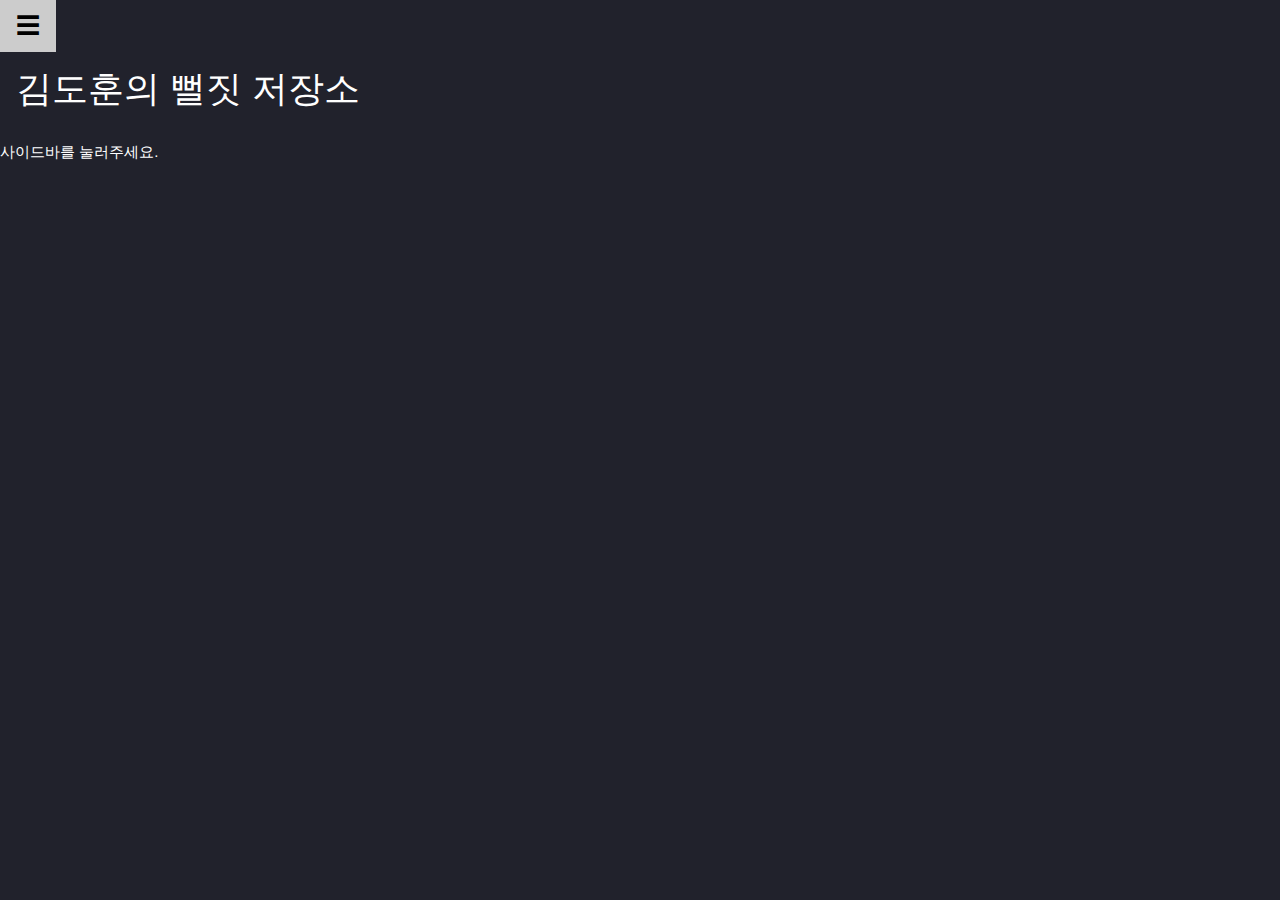
<file: index.html>
<!DOCTYPE html>
<html lang="ko">
    <head>
        <meta charset="UTF-8">
        <meta name="viewport" content="width=device-width, initial-scale=1">
        <meta name="idk">
        <title>김도훈 뻘짓중</title>
        <link rel="stylesheet" href="css/style.css">
    </head>
    <body>
        <!-- Sidebar -->
        <div class="w3-sidebar w3-bar-block w3-border-right" style="display:none" id="mySidebar">
    <button onclick="w3_close()" class="w3-bar-item w3-large">닫기 &times;</button>
    <a href="index.html" class="w3-bar-item w3-button">홈</a>
    <a href="my_self.html" class="w3-bar-item w3-button">자기소개</a>
    <a href="ido.html" class="w3-bar-item w3-button">하던짓</a>
    <a href="career.html" class="w3-bar-item w3-button">커리어</a>
    <a href="other.html" class="w3-bar-item w3-button">그 외</a>
        </div>
  
        <!-- Page Content -->
        <div class="w3-teal">
    <button class="w3-button w3-teal w3-xlarge" onclick="w3_open()">☰</button>
    <div class="w3-container">
      <h1>김도훈의 뻘짓 저장소</h1>
    </div>
        </div>
  
        <script>
        function w3_open() {
            document.getElementById("mySidebar").style.display = "block";
        }
  
        function w3_close() {
            document.getElementById("mySidebar").style.display = "none";
        }
        </script>
        <p>사이드바를 눌러주세요.</p>
    </body>
</html>
</file>
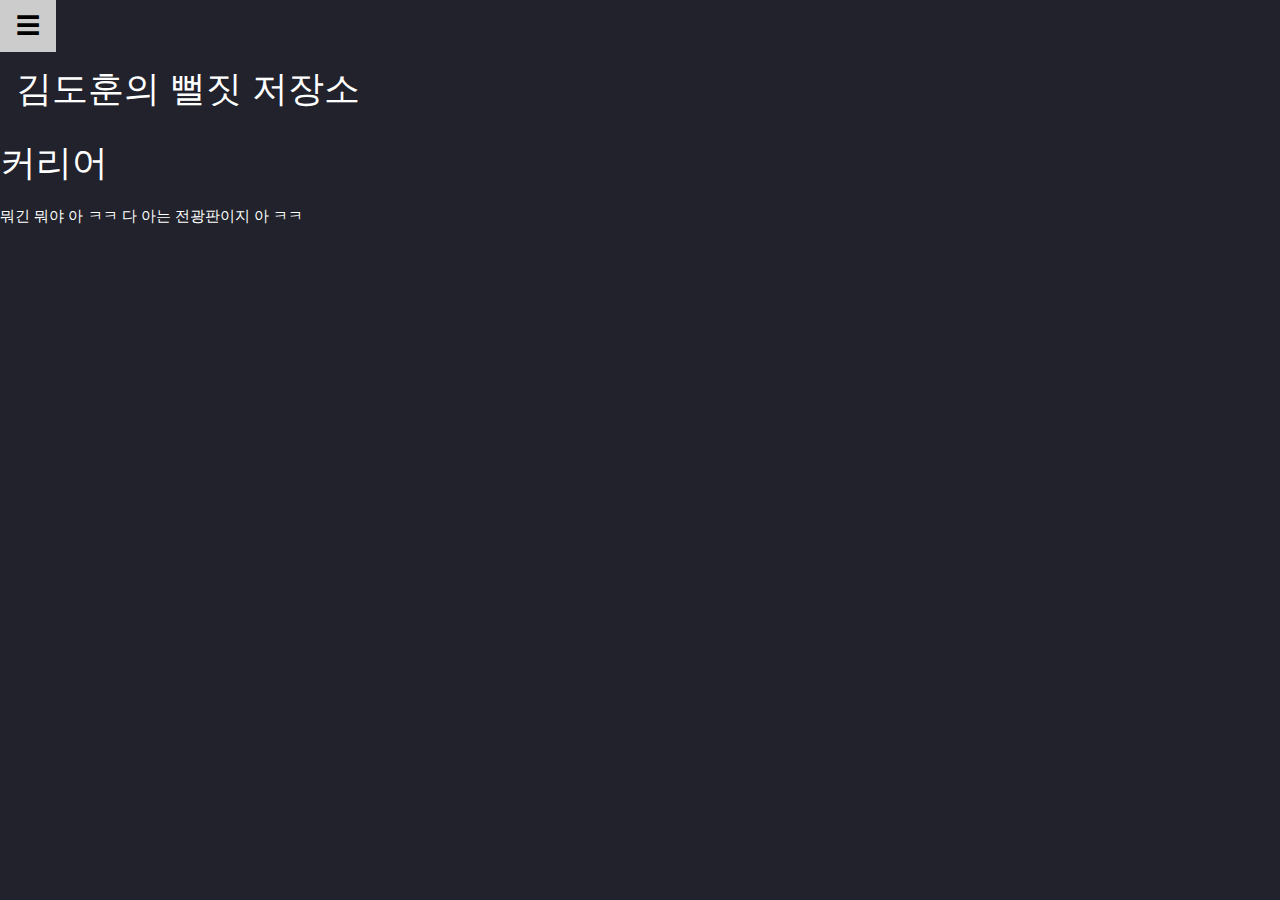
<file: career.html>
<!DOCTYPE html>
<html lang="ko">
    <head>
        <meta charset="UTF-8">
        <meta name="viewport" content="width=device-width, initial-scale=1">
        <meta name="idk">
        <title>김도훈 뻘짓중</title>
        <link rel="stylesheet" href="css/style.css">
    </head>
    <body>
        <!-- Sidebar -->
        <div class="w3-sidebar w3-bar-block w3-border-right" style="display:none" id="mySidebar">
    <button onclick="w3_close()" class="w3-bar-item w3-large">닫기 &times;</button>
    <a href="index.html" class="w3-bar-item w3-button">홈</a>
    <a href="my_self.html" class="w3-bar-item w3-button">자기소개</a>
    <a href="ido.html" class="w3-bar-item w3-button">하던짓</a>
    <a href="career.html" class="w3-bar-item w3-button">커리어</a>
    <a href="other.html" class="w3-bar-item w3-button">그 외</a>
        </div>
  
        <!-- Page Content -->
        <div class="w3-teal">
    <button class="w3-button w3-teal w3-xlarge" onclick="w3_open()">☰</button>
    <div class="w3-container">
      <h1>김도훈의 뻘짓 저장소</h1>
    </div>
        </div>
  
        <script>
        function w3_open() {
            document.getElementById("mySidebar").style.display = "block";
        }
  
        function w3_close() {
            document.getElementById("mySidebar").style.display = "none";
        }
        </script>
        <h1>커리어</h1>
        <p>뭐긴 뭐야 아 ㅋㅋ 다 아는 전광판이지 아 ㅋㅋ</p>
    </body>
</html>
</file>
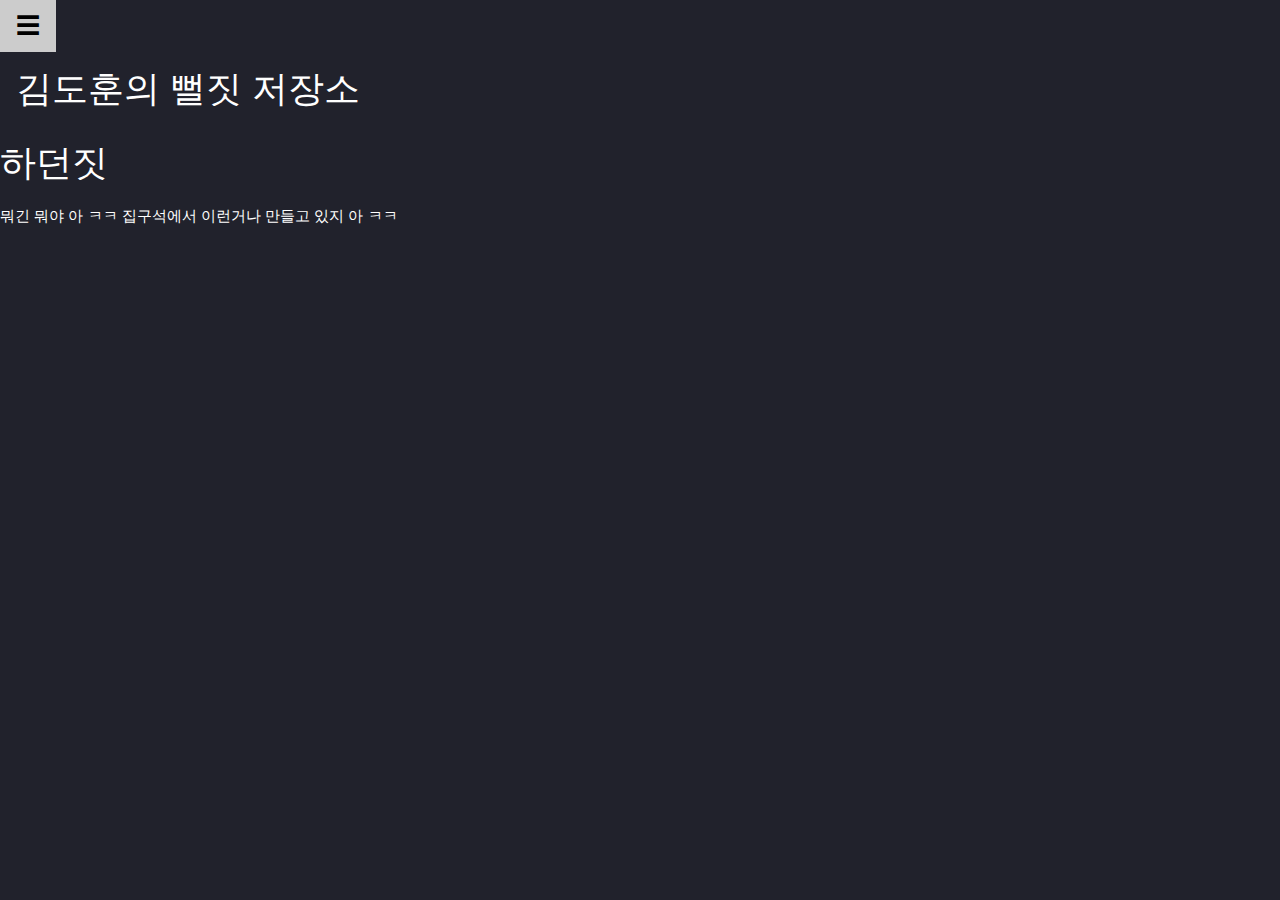
<file: ido.html>
<!DOCTYPE html>
<html lang="ko">
    <head>
        <meta charset="UTF-8">
        <meta name="viewport" content="width=device-width, initial-scale=1">
        <meta name="idk">
        <title>김도훈 뻘짓중</title>
        <link rel="stylesheet" href="css/style.css">
    </head>
    <body>
        <!-- Sidebar -->
        <div class="w3-sidebar w3-bar-block w3-border-right" style="display:none" id="mySidebar">
    <button onclick="w3_close()" class="w3-bar-item w3-large">닫기 &times;</button>
    <a href="index.html" class="w3-bar-item w3-button">홈</a>
    <a href="my_self.html" class="w3-bar-item w3-button">자기소개</a>
    <a href="ido.html" class="w3-bar-item w3-button">하던짓</a>
    <a href="career.html" class="w3-bar-item w3-button">커리어</a>
    <a href="other.html" class="w3-bar-item w3-button">그 외</a>
        </div>
  
        <!-- Page Content -->
        <div class="w3-teal">
    <button class="w3-button w3-teal w3-xlarge" onclick="w3_open()">☰</button>
    <div class="w3-container">
      <h1>김도훈의 뻘짓 저장소</h1>
    </div>
        </div>
  
        <script>
        function w3_open() {
            document.getElementById("mySidebar").style.display = "block";
        }
  
        function w3_close() {
            document.getElementById("mySidebar").style.display = "none";
        }
        </script>
        <h1>하던짓</h1>
        <p>뭐긴 뭐야 아 ㅋㅋ 집구석에서 이런거나 만들고 있지 아 ㅋㅋ</p>
    </body>
</html>
</file>
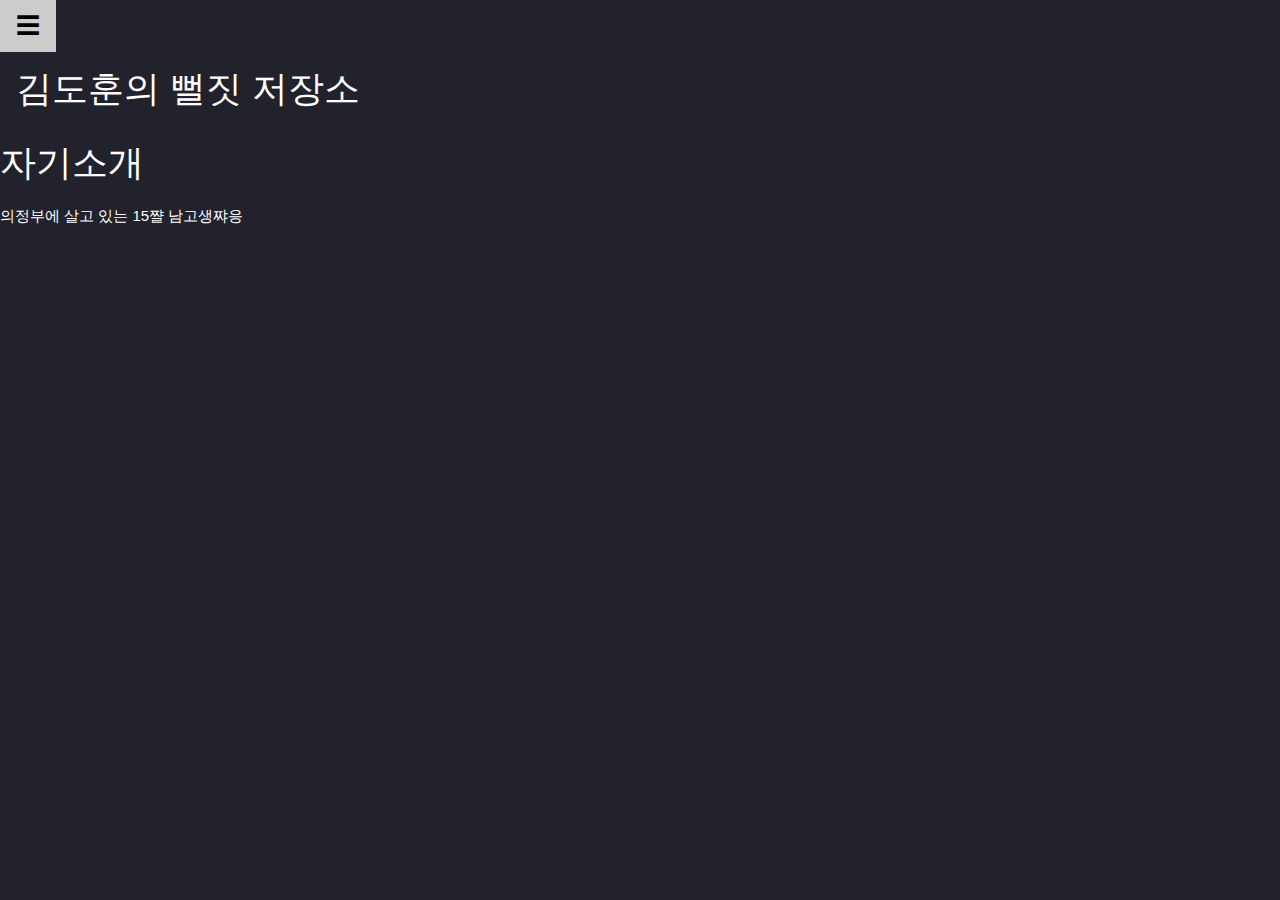
<file: my_self.html>
<!DOCTYPE html>
<html lang="ko">
    <head>
        <meta charset="UTF-8">
        <meta name="viewport" content="width=device-width, initial-scale=1">
        <meta name="idk">
        <title>김도훈 뻘짓중</title>
        <link rel="stylesheet" href="css/style.css">
    </head>
    <body>
        <!-- Sidebar -->
        <div class="w3-sidebar w3-bar-block w3-border-right" style="display:none" id="mySidebar">
    <button onclick="w3_close()" class="w3-bar-item w3-large">닫기 &times;</button>
    <a href="main.html" class="w3-bar-item w3-button">홈</a>
    <a href="my_self.html" class="w3-bar-item w3-button">자기소개</a>
    <a href="ido.html" class="w3-bar-item w3-button">하던짓</a>
    <a href="career.html" class="w3-bar-item w3-button">커리어</a>
    <a href="other.html" class="w3-bar-item w3-button">그 외</a>
        </div>
  
        <!-- Page Content -->
        <div class="w3-teal">
    <button class="w3-button w3-teal w3-xlarge" onclick="w3_open()">☰</button>
    <div class="w3-container">
      <h1>김도훈의 뻘짓 저장소</h1>
    </div>
        </div>
  
        <script>
        function w3_open() {
            document.getElementById("mySidebar").style.display = "block";
        }
  
        function w3_close() {
            document.getElementById("mySidebar").style.display = "none";
        }
        </script>
        <h1>자기소개</h1>
        <p>의정부에 살고 있는 15쨜 남고생쨔응</p>
    </body>
</html>
</file>
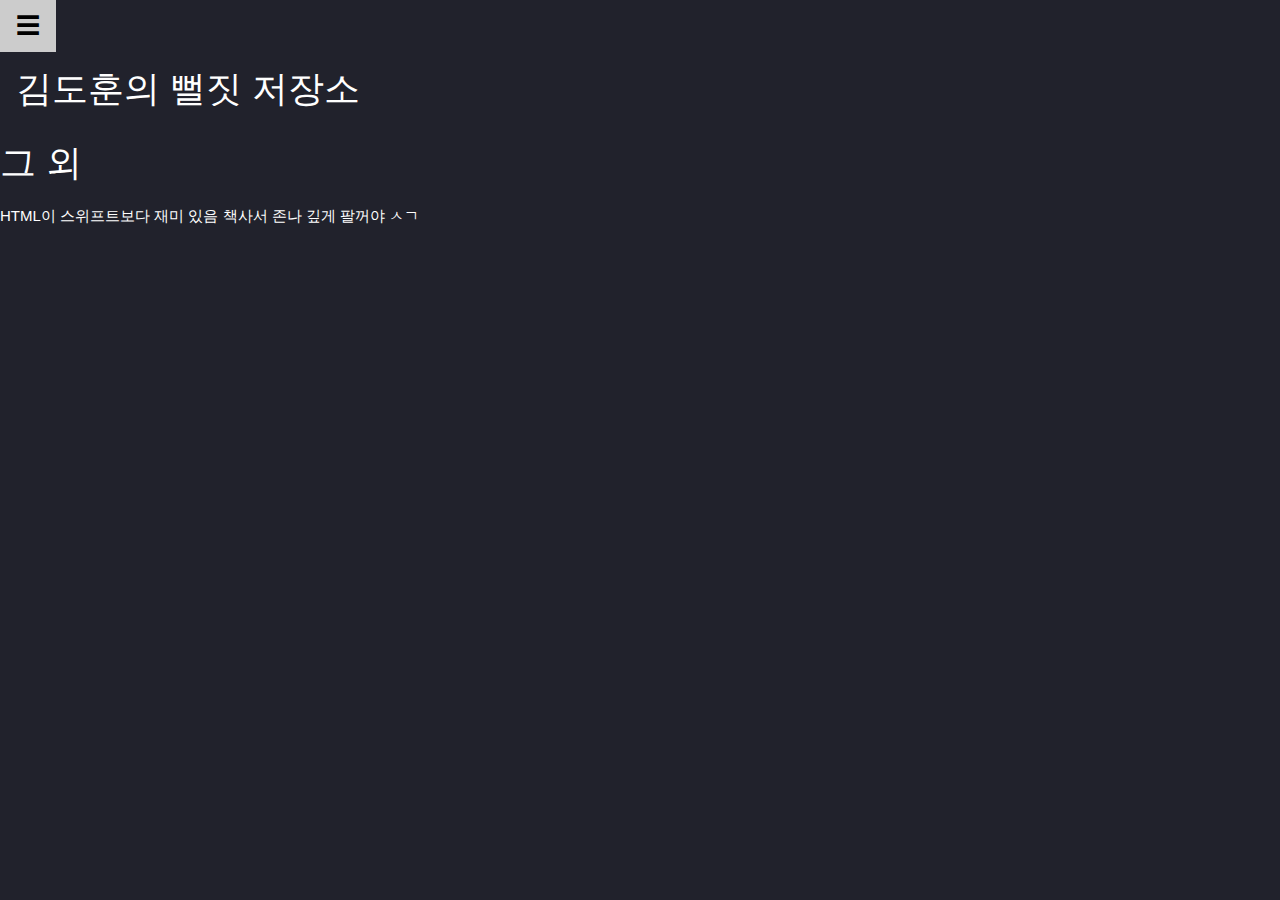
<file: other.html>
<!DOCTYPE html>
<html lang="ko">
    <head>
        <meta charset="UTF-8">
        <meta name="viewport" content="width=device-width, initial-scale=1">
        <meta name="idk">
        <title>김도훈 뻘짓중</title>
        <link rel="stylesheet" href="css/style.css">
    </head>
    <body>
        <!-- Sidebar -->
        <div class="w3-sidebar w3-bar-block w3-border-right" style="display:none" id="mySidebar">
    <button onclick="w3_close()" class="w3-bar-item w3-large">닫기 &times;</button>
    <a href="main.html" class="w3-bar-item w3-button">홈</a>
    <a href="my_self.html" class="w3-bar-item w3-button">자기소개</a>
    <a href="ido.html" class="w3-bar-item w3-button">하던짓</a>
    <a href="career.html" class="w3-bar-item w3-button">커리어</a>
    <a href="other.html" class="w3-bar-item w3-button">그 외</a>
        </div>
  
        <!-- Page Content -->
        <div class="w3-teal">
    <button class="w3-button w3-teal w3-xlarge" onclick="w3_open()">☰</button>
    <div class="w3-container">
      <h1>김도훈의 뻘짓 저장소</h1>
    </div>
        </div>
  
        <script>
        function w3_open() {
            document.getElementById("mySidebar").style.display = "block";
        }
  
        function w3_close() {
            document.getElementById("mySidebar").style.display = "none";
        }
        </script>
        <h1>그 외</h1>
        <p>HTML이 스위프트보다 재미 있음 책사서 존나 깊게 팔꺼야 ㅅㄱ</p>
    </body>
</html>
</file>
<file: css/style.css>
@charset "UTF-8";
body {
     background-color: rgb(33, 34, 44);
}

h1 {
     font-famliy: AppleSDGothicNeoB.ttf;
     color: rgb(255, 255, 255);
}

p {
     font-famliy: AppleSDGothicNeoM.ttf;
     color: rgb(255, 255, 255);
}

#jb-container {
   @media ( max-width: 480px ) {
     #jb-container {
       width: auto;
     }
     #jb-content {
       float: none;
       width: auto;
     }
     #jb-sidebar {
       float: none;
       width: auto;
     }
   }
}
/* W3.CSS 4.13 June 2019 by Jan Egil and Borge Refsnes */
html{box-sizing:border-box}*,*:before,*:after{box-sizing:inherit}
/* Extract from normalize.css by Nicolas Gallagher and Jonathan Neal git.io/normalize */
html{-ms-text-size-adjust:100%;-webkit-text-size-adjust:100%}body{margin:0}
article,aside,details,figcaption,figure,footer,header,main,menu,nav,section{display:block}summary{display:list-item}
audio,canvas,progress,video{display:inline-block}progress{vertical-align:baseline}
audio:not([controls]){display:none;height:0}[hidden],template{display:none}
a{background-color:transparent}a:active,a:hover{outline-width:0}
abbr[title]{border-bottom:none;text-decoration:underline;text-decoration:underline dotted}
b,strong{font-weight:bolder}dfn{font-style:italic}mark{background:#ff0;color:#000}
small{font-size:80%}sub,sup{font-size:75%;line-height:0;position:relative;vertical-align:baseline}
sub{bottom:-0.25em}sup{top:-0.5em}figure{margin:1em 40px}img{border-style:none}
code,kbd,pre,samp{font-family:monospace,monospace;font-size:1em}hr{box-sizing:content-box;height:0;overflow:visible}
button,input,select,textarea,optgroup{font:inherit;margin:0}optgroup{font-weight:bold}
button,input{overflow:visible}button,select{text-transform:none}
button,[type=button],[type=reset],[type=submit]{-webkit-appearance:button}
button::-moz-focus-inner,[type=button]::-moz-focus-inner,[type=reset]::-moz-focus-inner,[type=submit]::-moz-focus-inner{border-style:none;padding:0}
button:-moz-focusring,[type=button]:-moz-focusring,[type=reset]:-moz-focusring,[type=submit]:-moz-focusring{outline:1px dotted ButtonText}
fieldset{border:1px solid #c0c0c0;margin:0 2px;padding:.35em .625em .75em}
legend{color:inherit;display:table;max-width:100%;padding:0;white-space:normal}textarea{overflow:auto}
[type=checkbox],[type=radio]{padding:0}
[type=number]::-webkit-inner-spin-button,[type=number]::-webkit-outer-spin-button{height:auto}
[type=search]{-webkit-appearance:textfield;outline-offset:-2px}
[type=search]::-webkit-search-decoration{-webkit-appearance:none}
::-webkit-file-upload-button{-webkit-appearance:button;font:inherit}
/* End extract */
html,body{font-family:Verdana,sans-serif;font-size:15px;line-height:1.5}html{overflow-x:hidden}
h1{font-size:36px}h2{font-size:30px}h3{font-size:24px}h4{font-size:20px}h5{font-size:18px}h6{font-size:16px}.w3-serif{font-family:serif}
h1,h2,h3,h4,h5,h6{font-family:"Segoe UI",Arial,sans-serif;font-weight:400;margin:10px 0}.w3-wide{letter-spacing:4px}
hr{border:0;border-top:1px solid #eee;margin:20px 0}
.w3-image{max-width:100%;height:auto}img{vertical-align:middle}a{color:inherit}
.w3-table,.w3-table-all{border-collapse:collapse;border-spacing:0;width:100%;display:table}.w3-table-all{border:1px solid #ccc}
.w3-bordered tr,.w3-table-all tr{border-bottom:1px solid #ddd}.w3-striped tbody tr:nth-child(even){background-color:#f1f1f1}
.w3-table-all tr:nth-child(odd){background-color:#fff}.w3-table-all tr:nth-child(even){background-color:#f1f1f1}
.w3-hoverable tbody tr:hover,.w3-ul.w3-hoverable li:hover{background-color:#ccc}.w3-centered tr th,.w3-centered tr td{text-align:center}
.w3-table td,.w3-table th,.w3-table-all td,.w3-table-all th{padding:8px 8px;display:table-cell;text-align:left;vertical-align:top}
.w3-table th:first-child,.w3-table td:first-child,.w3-table-all th:first-child,.w3-table-all td:first-child{padding-left:16px}
.w3-btn,.w3-button{border:none;display:inline-block;padding:8px 16px;vertical-align:middle;overflow:hidden;text-decoration:none;color:inherit;background-color:inherit;text-align:center;cursor:pointer;white-space:nowrap}
.w3-btn:hover{box-shadow:0 8px 16px 0 rgba(0,0,0,0.2),0 6px 20px 0 rgba(0,0,0,0.19)}
.w3-btn,.w3-button{-webkit-touch-callout:none;-webkit-user-select:none;-khtml-user-select:none;-moz-user-select:none;-ms-user-select:none;user-select:none}   
.w3-disabled,.w3-btn:disabled,.w3-button:disabled{cursor:not-allowed;opacity:0.3}.w3-disabled *,:disabled *{pointer-events:none}
.w3-btn.w3-disabled:hover,.w3-btn:disabled:hover{box-shadow:none}
.w3-badge,.w3-tag{background-color:#000;color:#fff;display:inline-block;padding-left:8px;padding-right:8px;text-align:center}.w3-badge{border-radius:50%}
.w3-ul{list-style-type:none;padding:0;margin:0}.w3-ul li{padding:8px 16px;border-bottom:1px solid #ddd}.w3-ul li:last-child{border-bottom:none}
.w3-tooltip,.w3-display-container{position:relative}.w3-tooltip .w3-text{display:none}.w3-tooltip:hover .w3-text{display:inline-block}
.w3-ripple:active{opacity:0.5}.w3-ripple{transition:opacity 0s}
.w3-input{padding:8px;display:block;border:none;border-bottom:1px solid #ccc;width:100%}
.w3-select{padding:9px 0;width:100%;border:none;border-bottom:1px solid #ccc}
.w3-dropdown-click,.w3-dropdown-hover{position:relative;display:inline-block;cursor:pointer}
.w3-dropdown-hover:hover .w3-dropdown-content{display:block}
.w3-dropdown-hover:first-child,.w3-dropdown-click:hover{background-color:#ccc;color:#000}
.w3-dropdown-hover:hover > .w3-button:first-child,.w3-dropdown-click:hover > .w3-button:first-child{background-color:#ccc;color:#000}
.w3-dropdown-content{cursor:auto;color:#000;background-color:#fff;display:none;position:absolute;min-width:160px;margin:0;padding:0;z-index:1}
.w3-check,.w3-radio{width:24px;height:24px;position:relative;top:6px}
.w3-sidebar{height:100%;width:200px;background-color:#fff;position:fixed!important;z-index:1;overflow:auto}
.w3-bar-block .w3-dropdown-hover,.w3-bar-block .w3-dropdown-click{width:100%}
.w3-bar-block .w3-dropdown-hover .w3-dropdown-content,.w3-bar-block .w3-dropdown-click .w3-dropdown-content{min-width:100%}
.w3-bar-block .w3-dropdown-hover .w3-button,.w3-bar-block .w3-dropdown-click .w3-button{width:100%;text-align:left;padding:8px 16px}
.w3-main,#main{transition:margin-left .4s}
.w3-modal{z-index:3;display:none;padding-top:100px;position:fixed;left:0;top:0;width:100%;height:100%;overflow:auto;background-color:rgb(0,0,0);background-color:rgba(0,0,0,0.4)}
.w3-modal-content{margin:auto;background-color:#fff;position:relative;padding:0;outline:0;width:600px}
.w3-bar{width:100%;overflow:hidden}.w3-center .w3-bar{display:inline-block;width:auto}
.w3-bar .w3-bar-item{padding:8px 16px;float:left;width:auto;border:none;display:block;outline:0}
.w3-bar .w3-dropdown-hover,.w3-bar .w3-dropdown-click{position:static;float:left}
.w3-bar .w3-button{white-space:normal}
.w3-bar-block .w3-bar-item{width:100%;display:block;padding:8px 16px;text-align:left;border:none;white-space:normal;float:none;outline:0}
.w3-bar-block.w3-center .w3-bar-item{text-align:center}.w3-block{display:block;width:100%}
.w3-responsive{display:block;overflow-x:auto}
.w3-container:after,.w3-container:before,.w3-panel:after,.w3-panel:before,.w3-row:after,.w3-row:before,.w3-row-padding:after,.w3-row-padding:before,
.w3-cell-row:before,.w3-cell-row:after,.w3-clear:after,.w3-clear:before,.w3-bar:before,.w3-bar:after{content:"";display:table;clear:both}
.w3-col,.w3-half,.w3-third,.w3-twothird,.w3-threequarter,.w3-quarter{float:left;width:100%}
.w3-col.s1{width:8.33333%}.w3-col.s2{width:16.66666%}.w3-col.s3{width:24.99999%}.w3-col.s4{width:33.33333%}
.w3-col.s5{width:41.66666%}.w3-col.s6{width:49.99999%}.w3-col.s7{width:58.33333%}.w3-col.s8{width:66.66666%}
.w3-col.s9{width:74.99999%}.w3-col.s10{width:83.33333%}.w3-col.s11{width:91.66666%}.w3-col.s12{width:99.99999%}
@media (min-width:601px){.w3-col.m1{width:8.33333%}.w3-col.m2{width:16.66666%}.w3-col.m3,.w3-quarter{width:24.99999%}.w3-col.m4,.w3-third{width:33.33333%}
.w3-col.m5{width:41.66666%}.w3-col.m6,.w3-half{width:49.99999%}.w3-col.m7{width:58.33333%}.w3-col.m8,.w3-twothird{width:66.66666%}
.w3-col.m9,.w3-threequarter{width:74.99999%}.w3-col.m10{width:83.33333%}.w3-col.m11{width:91.66666%}.w3-col.m12{width:99.99999%}}
@media (min-width:993px){.w3-col.l1{width:8.33333%}.w3-col.l2{width:16.66666%}.w3-col.l3{width:24.99999%}.w3-col.l4{width:33.33333%}
.w3-col.l5{width:41.66666%}.w3-col.l6{width:49.99999%}.w3-col.l7{width:58.33333%}.w3-col.l8{width:66.66666%}
.w3-col.l9{width:74.99999%}.w3-col.l10{width:83.33333%}.w3-col.l11{width:91.66666%}.w3-col.l12{width:99.99999%}}
.w3-rest{overflow:hidden}.w3-stretch{margin-left:-16px;margin-right:-16px}
.w3-content,.w3-auto{margin-left:auto;margin-right:auto}.w3-content{max-width:980px}.w3-auto{max-width:1140px}
.w3-cell-row{display:table;width:100%}.w3-cell{display:table-cell}
.w3-cell-top{vertical-align:top}.w3-cell-middle{vertical-align:middle}.w3-cell-bottom{vertical-align:bottom}
.w3-hide{display:none!important}.w3-show-block,.w3-show{display:block!important}.w3-show-inline-block{display:inline-block!important}
@media (max-width:1205px){.w3-auto{max-width:95%}}
@media (max-width:600px){.w3-modal-content{margin:0 10px;width:auto!important}.w3-modal{padding-top:30px}
.w3-dropdown-hover.w3-mobile .w3-dropdown-content,.w3-dropdown-click.w3-mobile .w3-dropdown-content{position:relative}	
.w3-hide-small{display:none!important}.w3-mobile{display:block;width:100%!important}.w3-bar-item.w3-mobile,.w3-dropdown-hover.w3-mobile,.w3-dropdown-click.w3-mobile{text-align:center}
.w3-dropdown-hover.w3-mobile,.w3-dropdown-hover.w3-mobile .w3-btn,.w3-dropdown-hover.w3-mobile .w3-button,.w3-dropdown-click.w3-mobile,.w3-dropdown-click.w3-mobile .w3-btn,.w3-dropdown-click.w3-mobile .w3-button{width:100%}}
@media (max-width:768px){.w3-modal-content{width:500px}.w3-modal{padding-top:50px}}
@media (min-width:993px){.w3-modal-content{width:900px}.w3-hide-large{display:none!important}.w3-sidebar.w3-collapse{display:block!important}}
@media (max-width:992px) and (min-width:601px){.w3-hide-medium{display:none!important}}
@media (max-width:992px){.w3-sidebar.w3-collapse{display:none}.w3-main{margin-left:0!important;margin-right:0!important}.w3-auto{max-width:100%}}
.w3-top,.w3-bottom{position:fixed;width:100%;z-index:1}.w3-top{top:0}.w3-bottom{bottom:0}
.w3-overlay{position:fixed;display:none;width:100%;height:100%;top:0;left:0;right:0;bottom:0;background-color:rgba(0,0,0,0.5);z-index:2}
.w3-display-topleft{position:absolute;left:0;top:0}.w3-display-topright{position:absolute;right:0;top:0}
.w3-display-bottomleft{position:absolute;left:0;bottom:0}.w3-display-bottomright{position:absolute;right:0;bottom:0}
.w3-display-middle{position:absolute;top:50%;left:50%;transform:translate(-50%,-50%);-ms-transform:translate(-50%,-50%)}
.w3-display-left{position:absolute;top:50%;left:0%;transform:translate(0%,-50%);-ms-transform:translate(-0%,-50%)}
.w3-display-right{position:absolute;top:50%;right:0%;transform:translate(0%,-50%);-ms-transform:translate(0%,-50%)}
.w3-display-topmiddle{position:absolute;left:50%;top:0;transform:translate(-50%,0%);-ms-transform:translate(-50%,0%)}
.w3-display-bottommiddle{position:absolute;left:50%;bottom:0;transform:translate(-50%,0%);-ms-transform:translate(-50%,0%)}
.w3-display-container:hover .w3-display-hover{display:block}.w3-display-container:hover span.w3-display-hover{display:inline-block}.w3-display-hover{display:none}
.w3-display-position{position:absolute}
.w3-circle{border-radius:50%}
.w3-round-small{border-radius:2px}.w3-round,.w3-round-medium{border-radius:4px}.w3-round-large{border-radius:8px}.w3-round-xlarge{border-radius:16px}.w3-round-xxlarge{border-radius:32px}
.w3-row-padding,.w3-row-padding>.w3-half,.w3-row-padding>.w3-third,.w3-row-padding>.w3-twothird,.w3-row-padding>.w3-threequarter,.w3-row-padding>.w3-quarter,.w3-row-padding>.w3-col{padding:0 8px}
.w3-container,.w3-panel{padding:0.01em 16px}.w3-panel{margin-top:16px;margin-bottom:16px}
.w3-code,.w3-codespan{font-family:Consolas,"courier new";font-size:16px}
.w3-code{width:auto;background-color:#fff;padding:8px 12px;border-left:4px solid #4CAF50;word-wrap:break-word}
.w3-codespan{color:crimson;background-color:#f1f1f1;padding-left:4px;padding-right:4px;font-size:110%}
.w3-card,.w3-card-2{box-shadow:0 2px 5px 0 rgba(0,0,0,0.16),0 2px 10px 0 rgba(0,0,0,0.12)}
.w3-card-4,.w3-hover-shadow:hover{box-shadow:0 4px 10px 0 rgba(0,0,0,0.2),0 4px 20px 0 rgba(0,0,0,0.19)}
.w3-spin{animation:w3-spin 2s infinite linear}@keyframes w3-spin{0%{transform:rotate(0deg)}100%{transform:rotate(359deg)}}
.w3-animate-fading{animation:fading 10s infinite}@keyframes fading{0%{opacity:0}50%{opacity:1}100%{opacity:0}}
.w3-animate-opacity{animation:opac 0.8s}@keyframes opac{from{opacity:0} to{opacity:1}}
.w3-animate-top{position:relative;animation:animatetop 0.4s}@keyframes animatetop{from{top:-300px;opacity:0} to{top:0;opacity:1}}
.w3-animate-left{position:relative;animation:animateleft 0.4s}@keyframes animateleft{from{left:-300px;opacity:0} to{left:0;opacity:1}}
.w3-animate-right{position:relative;animation:animateright 0.4s}@keyframes animateright{from{right:-300px;opacity:0} to{right:0;opacity:1}}
.w3-animate-bottom{position:relative;animation:animatebottom 0.4s}@keyframes animatebottom{from{bottom:-300px;opacity:0} to{bottom:0;opacity:1}}
.w3-animate-zoom {animation:animatezoom 0.6s}@keyframes animatezoom{from{transform:scale(0)} to{transform:scale(1)}}
.w3-animate-input{transition:width 0.4s ease-in-out}.w3-animate-input:focus{width:100%!important}
.w3-opacity,.w3-hover-opacity:hover{opacity:0.60}.w3-opacity-off,.w3-hover-opacity-off:hover{opacity:1}
.w3-opacity-max{opacity:0.25}.w3-opacity-min{opacity:0.75}
.w3-greyscale-max,.w3-grayscale-max,.w3-hover-greyscale:hover,.w3-hover-grayscale:hover{filter:grayscale(100%)}
.w3-greyscale,.w3-grayscale{filter:grayscale(75%)}.w3-greyscale-min,.w3-grayscale-min{filter:grayscale(50%)}
.w3-sepia{filter:sepia(75%)}.w3-sepia-max,.w3-hover-sepia:hover{filter:sepia(100%)}.w3-sepia-min{filter:sepia(50%)}
.w3-tiny{font-size:10px!important}.w3-small{font-size:12px!important}.w3-medium{font-size:15px!important}.w3-large{font-size:18px!important}
.w3-xlarge{font-size:24px!important}.w3-xxlarge{font-size:36px!important}.w3-xxxlarge{font-size:48px!important}.w3-jumbo{font-size:64px!important}
.w3-left-align{text-align:left!important}.w3-right-align{text-align:right!important}.w3-justify{text-align:justify!important}.w3-center{text-align:center!important}
.w3-border-0{border:0!important}.w3-border{border:1px solid #ccc!important}
.w3-border-top{border-top:1px solid #ccc!important}.w3-border-bottom{border-bottom:1px solid #ccc!important}
.w3-border-left{border-left:1px solid #ccc!important}.w3-border-right{border-right:1px solid #ccc!important}
.w3-topbar{border-top:6px solid #ccc!important}.w3-bottombar{border-bottom:6px solid #ccc!important}
.w3-leftbar{border-left:6px solid #ccc!important}.w3-rightbar{border-right:6px solid #ccc!important}
.w3-section,.w3-code{margin-top:16px!important;margin-bottom:16px!important}
.w3-margin{margin:16px!important}.w3-margin-top{margin-top:16px!important}.w3-margin-bottom{margin-bottom:16px!important}
.w3-margin-left{margin-left:16px!important}.w3-margin-right{margin-right:16px!important}
.w3-padding-small{padding:4px 8px!important}.w3-padding{padding:8px 16px!important}.w3-padding-large{padding:12px 24px!important}
.w3-padding-16{padding-top:16px!important;padding-bottom:16px!important}.w3-padding-24{padding-top:24px!important;padding-bottom:24px!important}
.w3-padding-32{padding-top:32px!important;padding-bottom:32px!important}.w3-padding-48{padding-top:48px!important;padding-bottom:48px!important}
.w3-padding-64{padding-top:64px!important;padding-bottom:64px!important}
.w3-left{float:left!important}.w3-right{float:right!important}
.w3-button:hover{color:#000!important;background-color:#ccc!important}
.w3-transparent,.w3-hover-none:hover{background-color:transparent!important}
.w3-hover-none:hover{box-shadow:none!important}
/* Colors */
.w3-amber,.w3-hover-amber:hover{color:#000!important;background-color:#ffc107!important}
.w3-aqua,.w3-hover-aqua:hover{color:#000!important;background-color:#00ffff!important}
.w3-blue,.w3-hover-blue:hover{color:#fff!important;background-color:#2196F3!important}
.w3-light-blue,.w3-hover-light-blue:hover{color:#000!important;background-color:#87CEEB!important}
.w3-brown,.w3-hover-brown:hover{color:#fff!important;background-color:#795548!important}
.w3-cyan,.w3-hover-cyan:hover{color:#000!important;background-color:#00bcd4!important}
.w3-blue-grey,.w3-hover-blue-grey:hover,.w3-blue-gray,.w3-hover-blue-gray:hover{color:#fff!important;background-color:#607d8b!important}
.w3-green,.w3-hover-green:hover{color:#fff!important;background-color:#4CAF50!important}
.w3-light-green,.w3-hover-light-green:hover{color:#000!important;background-color:#8bc34a!important}
.w3-indigo,.w3-hover-indigo:hover{color:#fff!important;background-color:#3f51b5!important}
.w3-khaki,.w3-hover-khaki:hover{color:#000!important;background-color:#f0e68c!important}
.w3-lime,.w3-hover-lime:hover{color:#000!important;background-color:#cddc39!important}
.w3-orange,.w3-hover-orange:hover{color:#000!important;background-color:#ff9800!important}
.w3-deep-orange,.w3-hover-deep-orange:hover{color:#fff!important;background-color:#ff5722!important}
.w3-pink,.w3-hover-pink:hover{color:#fff!important;background-color:#e91e63!important}
.w3-purple,.w3-hover-purple:hover{color:#fff!important;background-color:#9c27b0!important}
.w3-deep-purple,.w3-hover-deep-purple:hover{color:#fff!important;background-color:#673ab7!important}
.w3-red,.w3-hover-red:hover{color:#fff!important;background-color:#f44336!important}
.w3-sand,.w3-hover-sand:hover{color:#000!important;background-color:#fdf5e6!important}
.w3-teal,.w3-hover-teal:hover{color:#fff!important;background-color:rgb(33, 34, 44)!important}
.w3-yellow,.w3-hover-yellow:hover{color:#000!important;background-color:#ffeb3b!important}
.w3-white,.w3-hover-white:hover{color:#000!important;background-color:#fff!important}
.w3-black,.w3-hover-black:hover{color:#fff!important;background-color:#000!important}
.w3-grey,.w3-hover-grey:hover,.w3-gray,.w3-hover-gray:hover{color:#000!important;background-color:#9e9e9e!important}
.w3-light-grey,.w3-hover-light-grey:hover,.w3-light-gray,.w3-hover-light-gray:hover{color:#000!important;background-color:#f1f1f1!important}
.w3-dark-grey,.w3-hover-dark-grey:hover,.w3-dark-gray,.w3-hover-dark-gray:hover{color:#fff!important;background-color:#616161!important}
.w3-pale-red,.w3-hover-pale-red:hover{color:#000!important;background-color:#ffdddd!important}
.w3-pale-green,.w3-hover-pale-green:hover{color:#000!important;background-color:#ddffdd!important}
.w3-pale-yellow,.w3-hover-pale-yellow:hover{color:#000!important;background-color:#ffffcc!important}
.w3-pale-blue,.w3-hover-pale-blue:hover{color:#000!important;background-color:#ddffff!important}
.w3-text-amber,.w3-hover-text-amber:hover{color:#ffc107!important}
.w3-text-aqua,.w3-hover-text-aqua:hover{color:#00ffff!important}
.w3-text-blue,.w3-hover-text-blue:hover{color:#2196F3!important}
.w3-text-light-blue,.w3-hover-text-light-blue:hover{color:#87CEEB!important}
.w3-text-brown,.w3-hover-text-brown:hover{color:#795548!important}
.w3-text-cyan,.w3-hover-text-cyan:hover{color:#00bcd4!important}
.w3-text-blue-grey,.w3-hover-text-blue-grey:hover,.w3-text-blue-gray,.w3-hover-text-blue-gray:hover{color:#607d8b!important}
.w3-text-green,.w3-hover-text-green:hover{color:#4CAF50!important}
.w3-text-light-green,.w3-hover-text-light-green:hover{color:#8bc34a!important}
.w3-text-indigo,.w3-hover-text-indigo:hover{color:#3f51b5!important}
.w3-text-khaki,.w3-hover-text-khaki:hover{color:#b4aa50!important}
.w3-text-lime,.w3-hover-text-lime:hover{color:#cddc39!important}
.w3-text-orange,.w3-hover-text-orange:hover{color:#ff9800!important}
.w3-text-deep-orange,.w3-hover-text-deep-orange:hover{color:#ff5722!important}
.w3-text-pink,.w3-hover-text-pink:hover{color:#e91e63!important}
.w3-text-purple,.w3-hover-text-purple:hover{color:#9c27b0!important}
.w3-text-deep-purple,.w3-hover-text-deep-purple:hover{color:#673ab7!important}
.w3-text-red,.w3-hover-text-red:hover{color:#f44336!important}
.w3-text-sand,.w3-hover-text-sand:hover{color:#fdf5e6!important}
.w3-text-teal,.w3-hover-text-teal:hover{color:#009688!important}
.w3-text-yellow,.w3-hover-text-yellow:hover{color:#d2be0e!important}
.w3-text-white,.w3-hover-text-white:hover{color:#fff!important}
.w3-text-black,.w3-hover-text-black:hover{color:#000!important}
.w3-text-grey,.w3-hover-text-grey:hover,.w3-text-gray,.w3-hover-text-gray:hover{color:#757575!important}
.w3-text-light-grey,.w3-hover-text-light-grey:hover,.w3-text-light-gray,.w3-hover-text-light-gray:hover{color:#f1f1f1!important}
.w3-text-dark-grey,.w3-hover-text-dark-grey:hover,.w3-text-dark-gray,.w3-hover-text-dark-gray:hover{color:#3a3a3a!important}
.w3-border-amber,.w3-hover-border-amber:hover{border-color:#ffc107!important}
.w3-border-aqua,.w3-hover-border-aqua:hover{border-color:#00ffff!important}
.w3-border-blue,.w3-hover-border-blue:hover{border-color:#2196F3!important}
.w3-border-light-blue,.w3-hover-border-light-blue:hover{border-color:#87CEEB!important}
.w3-border-brown,.w3-hover-border-brown:hover{border-color:#795548!important}
.w3-border-cyan,.w3-hover-border-cyan:hover{border-color:#00bcd4!important}
.w3-border-blue-grey,.w3-hover-border-blue-grey:hover,.w3-border-blue-gray,.w3-hover-border-blue-gray:hover{border-color:#607d8b!important}
.w3-border-green,.w3-hover-border-green:hover{border-color:#4CAF50!important}
.w3-border-light-green,.w3-hover-border-light-green:hover{border-color:#8bc34a!important}
.w3-border-indigo,.w3-hover-border-indigo:hover{border-color:#3f51b5!important}
.w3-border-khaki,.w3-hover-border-khaki:hover{border-color:#f0e68c!important}
.w3-border-lime,.w3-hover-border-lime:hover{border-color:#cddc39!important}
.w3-border-orange,.w3-hover-border-orange:hover{border-color:#ff9800!important}
.w3-border-deep-orange,.w3-hover-border-deep-orange:hover{border-color:#ff5722!important}
.w3-border-pink,.w3-hover-border-pink:hover{border-color:#e91e63!important}
.w3-border-purple,.w3-hover-border-purple:hover{border-color:#9c27b0!important}
.w3-border-deep-purple,.w3-hover-border-deep-purple:hover{border-color:#673ab7!important}
.w3-border-red,.w3-hover-border-red:hover{border-color:#f44336!important}
.w3-border-sand,.w3-hover-border-sand:hover{border-color:#fdf5e6!important}
.w3-border-teal,.w3-hover-border-teal:hover{border-color:#009688!important}
.w3-border-yellow,.w3-hover-border-yellow:hover{border-color:#ffeb3b!important}
.w3-border-white,.w3-hover-border-white:hover{border-color:#fff!important}
.w3-border-black,.w3-hover-border-black:hover{border-color:#000!important}
.w3-border-grey,.w3-hover-border-grey:hover,.w3-border-gray,.w3-hover-border-gray:hover{border-color:#9e9e9e!important}
.w3-border-light-grey,.w3-hover-border-light-grey:hover,.w3-border-light-gray,.w3-hover-border-light-gray:hover{border-color:#f1f1f1!important}
.w3-border-dark-grey,.w3-hover-border-dark-grey:hover,.w3-border-dark-gray,.w3-hover-border-dark-gray:hover{border-color:#616161!important}
.w3-border-pale-red,.w3-hover-border-pale-red:hover{border-color:#ffe7e7!important}.w3-border-pale-green,.w3-hover-border-pale-green:hover{border-color:#e7ffe7!important}
.w3-border-pale-yellow,.w3-hover-border-pale-yellow:hover{border-color:#ffffcc!important}.w3-border-pale-blue,.w3-hover-border-pale-blue:hover{border-color:#e7ffff!important}
</file>
